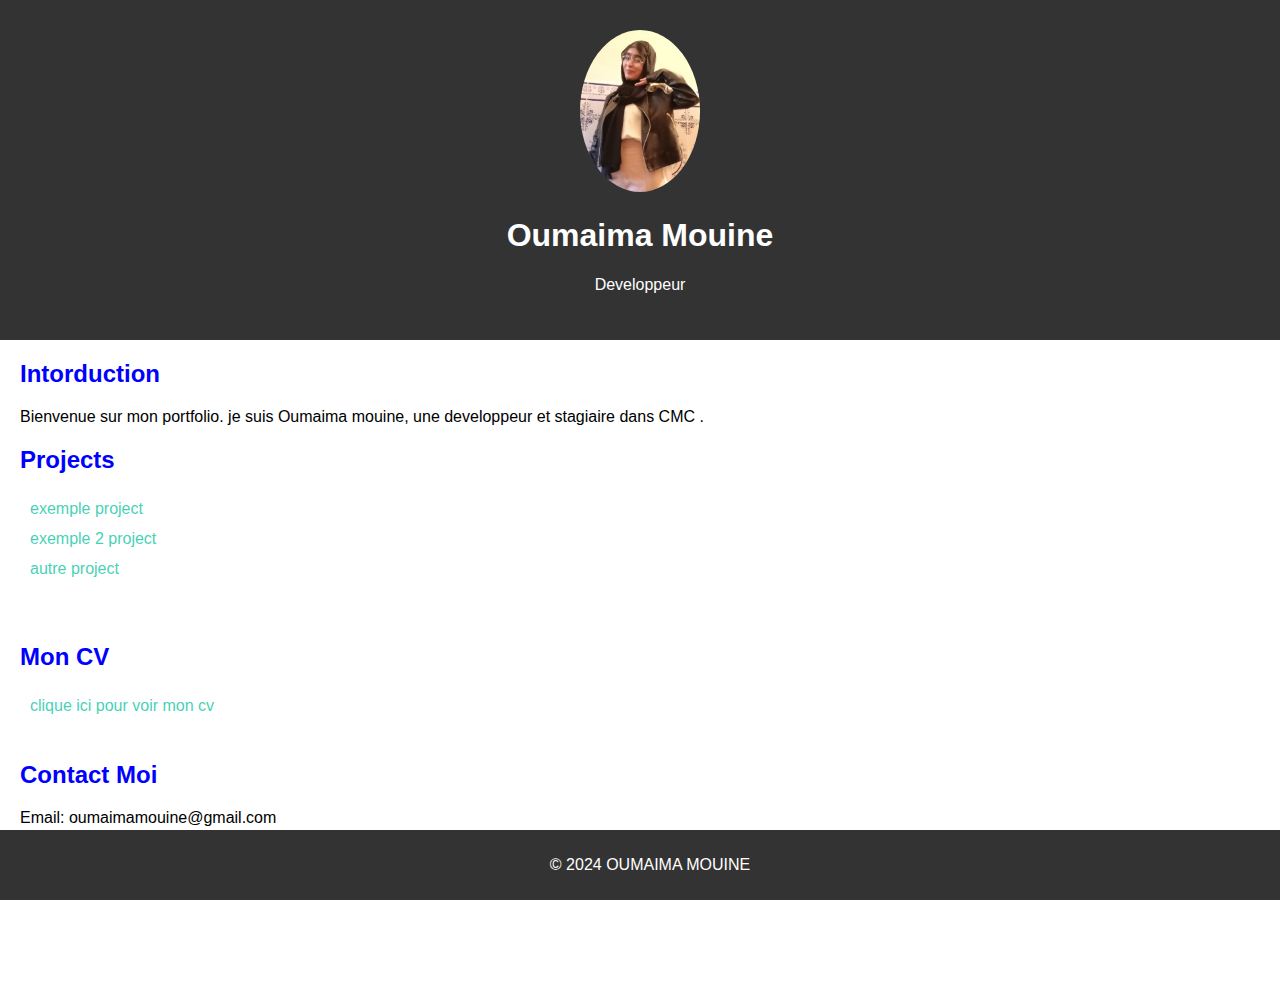
<file: index.html>
<!DOCTYPE html>
<html lang="en">
<head>
    <meta charset="UTF-8">
    <meta name="viewport" content="width=device-width, initial-scale=1.0">
    <link rel="stylesheet" href="styles.css">
    <title>Mon Potfolio</title>
</head>

<link rel="stylesheet" href="https://fonts.googleapis.com/css2?family=Material+Symbols+Outlined:opsz,wght,FILL,GRAD@20..48,100..700,0..1,-50..200" />
<body>

    <header>
        <img src="cv/imagemee.jpg" alt="">
        <h1>Oumaima Mouine</h1>
        <p> Developpeur</p>
    </header>

    <section class="about">
        <h2 id="titre">Intorduction</h2>
        <p>Bienvenue sur mon portfolio. je suis  Oumaima mouine, une developpeur et stagiaire dans CMC . </p>
    </section>

    <section class="projects">
        <h2 id="titre">Projects</h2>
        <div class="project">
            <a href="projects/tableau.html">exemple  project</a><br>
            <a href="projects/EXERCICE_12/EXERCICE.html">exemple 2 project</a><br>
            <a href="projects/EP_11.html">autre project</a>
             
        </div>
        
    </section>
    <nav>
        <h2 id="titre">Mon CV</h2>
        <a href="cv/cv.pdf">clique ici pour voir mon cv</a>
    </nav>
    <section class="contact">
        <h2 id="titre">Contact Moi</h2>
        <p>Email: oumaimamouine@gmail.com</p>
        <p>LinkedIn: linkedin.com/in/oumaima-mouine-20955526a</p>
        <p>GitHub: github.com/Oumaima-Mouine</p>
        <br><br><br><br>
    </section>

    <footer>
        <p>&copy; 2024 OUMAIMA MOUINE</p>
    </footer>

</body>
</html>
</file>
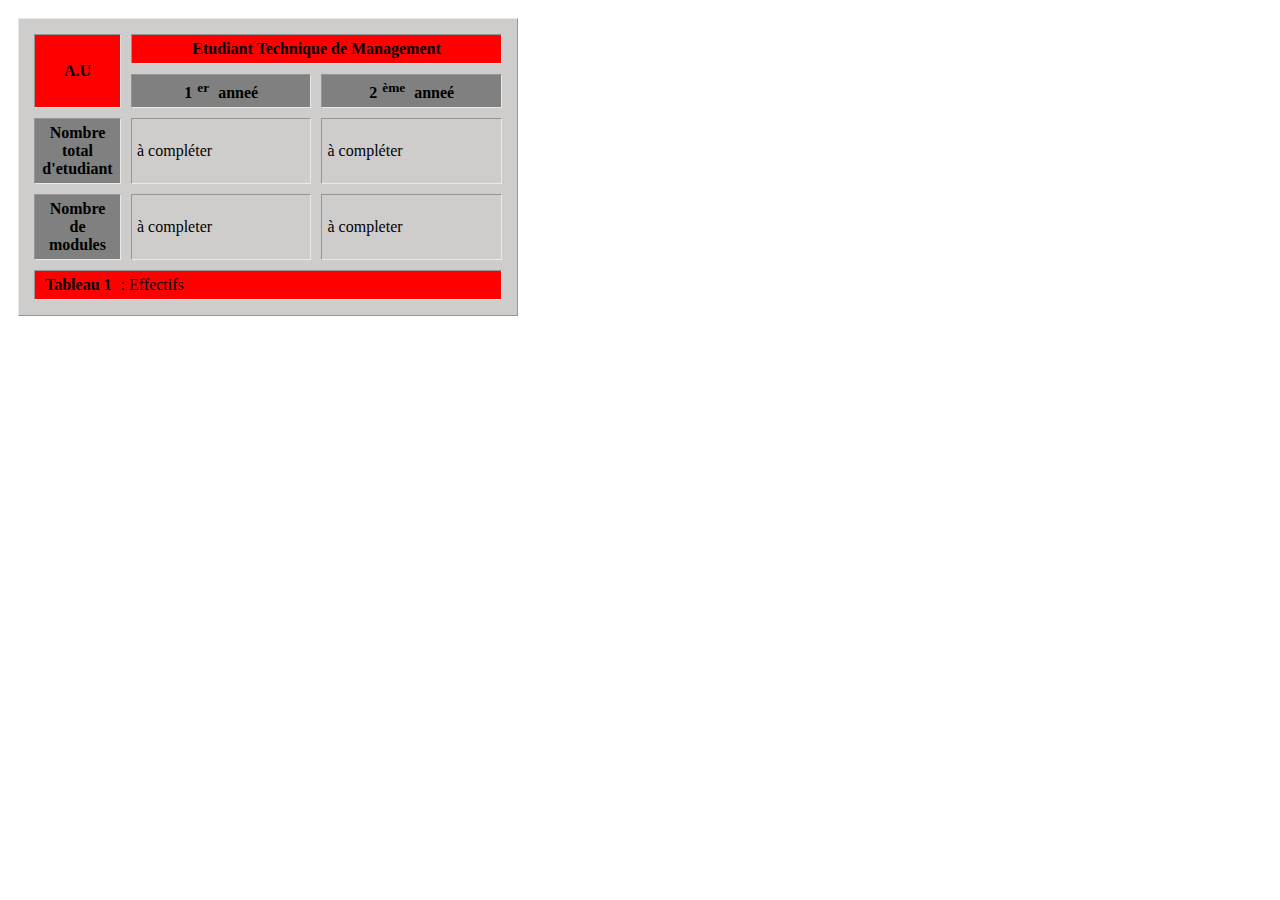
<file: project/tableau.html>
<!DOCTYPE html>
<html lang="en">
<head>
    <meta charset="UTF-8">
    <meta name="viewport" content="width=device-width, initial-scale=1.0">
    <title>tableau</title>
    <link rel="stylesheet" href="table.css">
</head>
<body>
<table border="1">
<thead>
    <tr>
        <th class="red space" rowspan="2">A.U</th>
        <th class="red" colspan="2">Etudiant Technique de Management</th>
    </tr>
    <tr class="gray">
        <th>1<sup>er</sup> anneé</th>
        <th>2<sup>ème</sup> anneé</th>
    </tr>
</thead>
<tbody>
    <tr>
        <th class="gray space">Nombre total d'etudiant</th>
        <td>à compléter</td>
        <td>à compléter</td>
    </tr>
    <tr>
        <th class="gray space">Nombre de modules</th>
        <td>à completer</td>
        <td>à completer</td>
    </tr>
</tbody>
<tfoot>
    <td class="red" colspan="3"><strong>Tableau 1</strong> : Effectifs</td>
</tfoot>
</table>
</body>
</html>
</file>
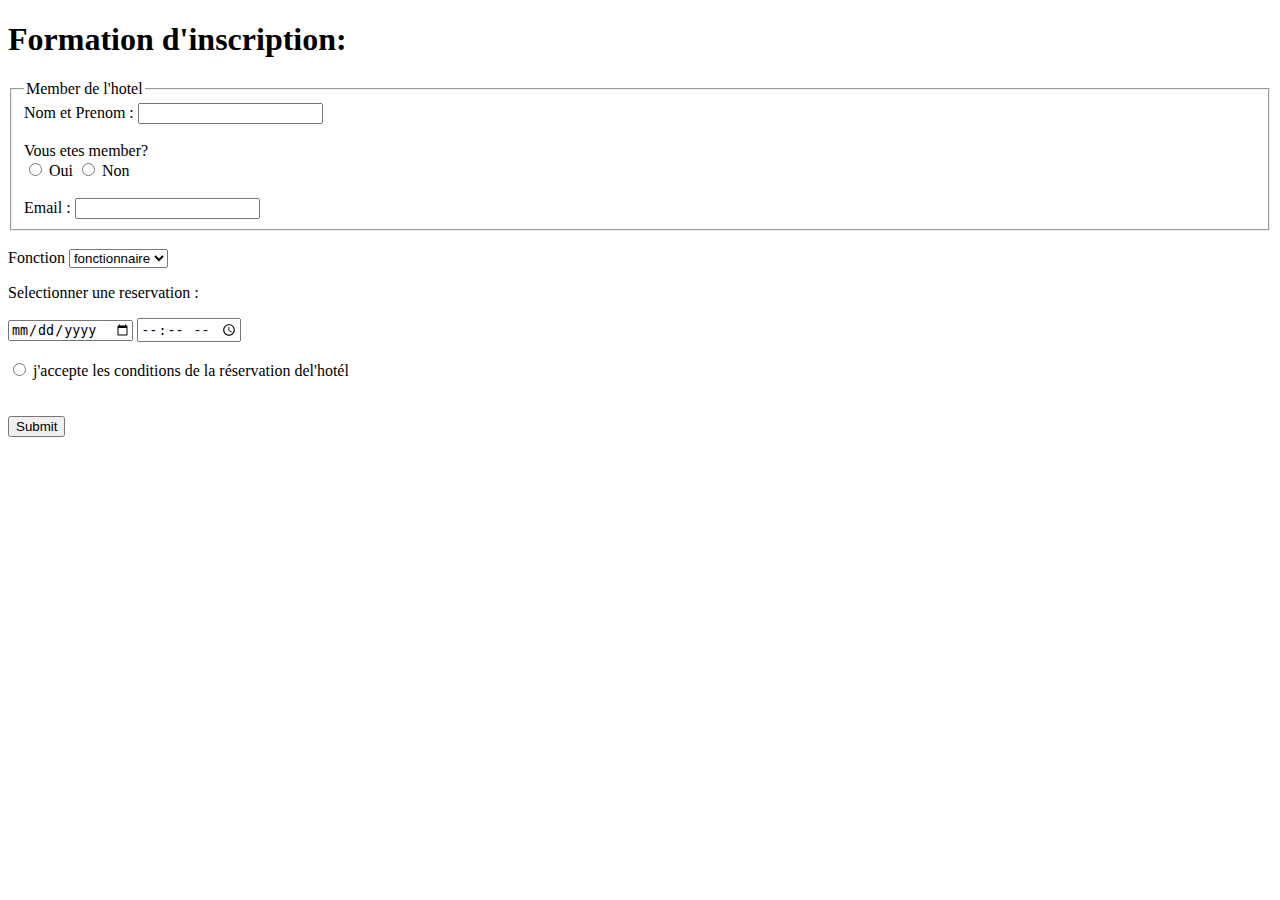
<file: project/EXERCICE_12/EXERCICE.html>
<!DOCTYPE html>
<html lang="en">
<head>
    <meta charset="UTF-8">
    <title>EXERCICE 12</title>
</head>
<body>
    <h1>Formation d'inscription:</h1> 
    <fieldset>
    <legend>Member de l'hotel</legend>
    <form name="form" action="envoyer.html" method="get">
        <label for="nom et prenom">Nom et Prenom :</label>
         <input type="text " name="text" id="nom">
         <br><br>
        <label >Vous etes member? <BR>
            <input type="radio" name="Vous etes member?" id="Oui">
            <label for="Oui">Oui</label>
            <INPut type="radio" name="Vous etes member?" id="Non">
            <label for="Non">Non</label>
        </label> 
        <br><br>
        <label for="Email">Email :</label>
        <input type="text" name="text" id="Email">
    </form>
    </fieldset>
    <br>
    <span>Fonction</span>
    <select name="fonction" id="fonction">
        <option value="fonctionnaire">fonctionnaire</option>
        <option value="visit">visite</option>
        <option value="fam">familiare</option>
    </select>
    <p>Selectionner une reservation :</p>
    <input type="date" name="date" id="date">
    <input type="time" name="time" id="time">
    <br><br>
    <input type="radio" name="condition" id="condition">
     <label for="conditon">j'accepte les conditions de la réservation del'hotél</label>
     <br><br><br>
    <input type="submit" name="envoyer" id="send">
    
    

</body>
</html>
</file>
<file: styles.css>
body {
    font-family: 'Arial', sans-serif;
    margin: 0;
    padding: 0;
    box-sizing: border-box;
}

header {
    background-color: #333;
    color: #fff;
    text-align: center;
    padding: 30px;
}
img{
    position: relative;
    left: 0;
    top: 0;
    width: 120px;
    border-radius: 50%;
}
#titre{
    color: blue;
}
nav{
    padding: 20px;
}
.about,
.projects,
.contact {
    margin: 20px;
}

.projects .project {
    margin-bottom: 20px;
}

a{
    text-decoration:none ;
    margin: 10px ;
    line-height: 30px;
    color: rgba(34, 201, 168, 0.851);

}
a:hover{
    color: rgb(176, 115, 35);
}


footer {
    background-color: #333;
    color: #fff;
    text-align: center;
    padding: 10px;
    position: fixed;
    bottom: 0;
    width: 100%;
}
</file>
<file: project/table.css>
*{
    padding: 5px;
}
table{
    border-spacing: 10px;
    border-color: rgb(233, 233, 233);
    background-color: #cfcccc;
    border-collapse: unset;
    

}
.red{
    background-color: red;
}
.gray{
    background-color: gray;
}
.space{
    width: 90px;
}
*:not(.space){
    width: 500px;
}
</file>
